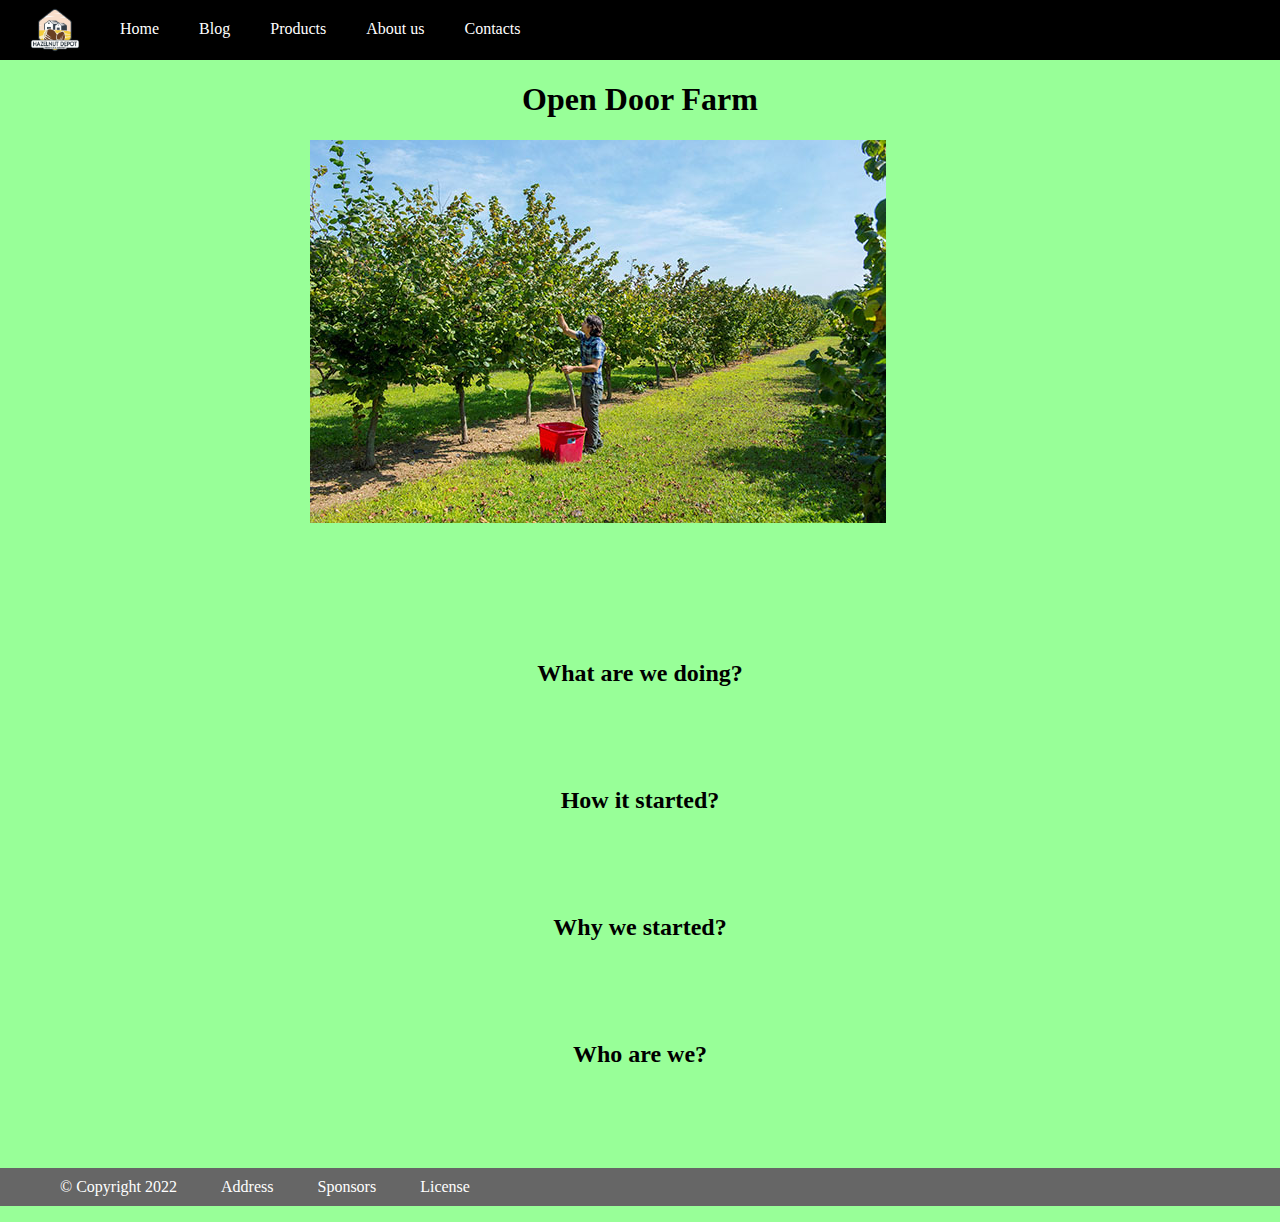
<file: pages/index.html>
<!DOCTYPE html>
<html lang="en">
    <head>
        <title>Open Door Farm</title>
        <link href="../style/main.css" rel="stylesheet"/>
    </head>
    <body>
        <header class="nav">
            <nav>   
                <ul>
                    <li class="logo"><a href="index.html"><img src="../images/logo.png"></a></li>
                    <li><a href="index.html">Home</a></li>
                    <li><a href="blog.html">Blog</a></li>
                    <li><a href="products.html">Products</a></li>
                    <li><a href="aboutus.html">About us</a></li>
                    <li><a href="contacts.html">Contacts</a></li>
                </ul>
            </nav>
        </header class="home-page">
            <h1>Open Door Farm</h1>
            <ul>
                <li class="farm"><img src="../images/hazelnutfarm.jpg" alt="Hazelnut farm"></li>
            </ul>
             <div>
                <h2>What are we doing?</h2>
             </div>
            <div>
                <h2>How it started?</h2>
            </div>
            <div>
                <h2>Why we started?</h2>
            </div>
            <div>
                <h2>Who are we?<h2></h2>
            </div>
            <footer>    
                <ul>
                    <li>© Copyright 2022</li>
                    <li>Address</li>
                    <li>Sponsors</li>
                    <li>License</li>
                </ul>
            </footer>
    </body>
</html>
</file>
<file: style/main.css>
body{
    margin: 0;
    font-family: 'Times New Roman', Times, serif;
    background-color: #98ff98;
}
h1{
    text-align: center;
}
header{
    padding: 20px;
    height: 20px;
    background-color: black;
}
header ul{
    list-style-type: none;
    margin: 0;
    padding: 0;
    display: inline-flex;   
}  
header ul li a{
    text-decoration: none;
    list-style: none;
    padding: 20px;
    color: white    ;
} 
 .logo a img{
    display: block; 
    text-indent: -9999px;
    float: left; 
    width: 70px; 
    height: 50px;
    margin-top: -15px;
    margin-right: -30px;
}

div{
    margin-bottom: 100px;
    text-align: center;
}
footer{
    background-color: #666;
}
footer ul li{
    padding: 10px 20px;
    color: white;
    display: inline-block;
    
} 
header section div{
    margin-bottom: 20px;
    background-color: white;
}
ul li {
    list-style-type: none;
    list-style-type: none;
}
.farm{
    display: block;
    margin-left: auto;
    margin-right: auto;
    width: 700px;
    height: 500px;
}
</file>
